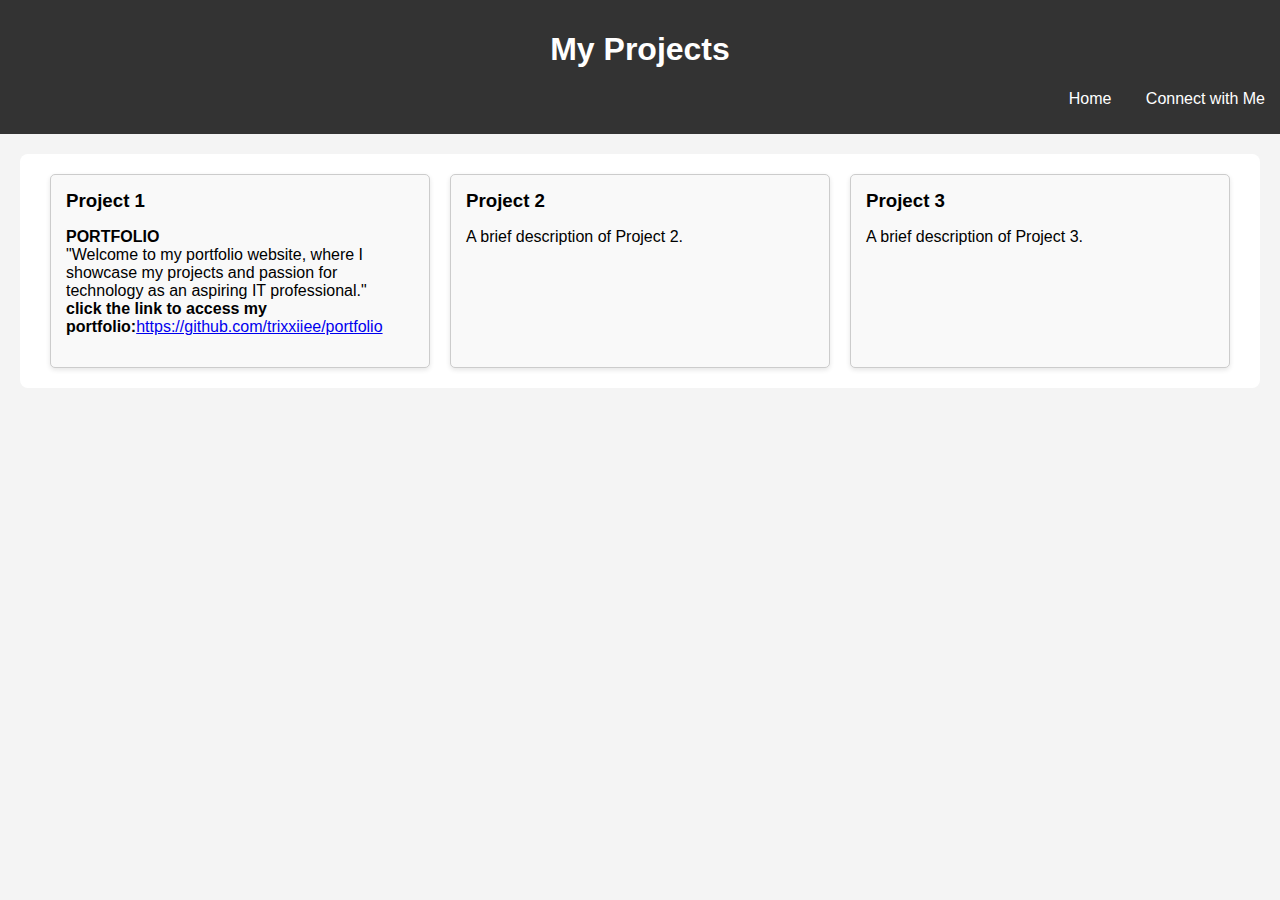
<file: projects.html>
<!DOCTYPE html>
<html lang="en">
<head>
    <meta charset="UTF-8">
    <title>My Projects</title>
    <link rel="stylesheet" href="projects.css">
</head>
<body>
    <header>
        <h1>My Projects</h1>
        <nav>
            <ul>
                <li><a href="index.html">Home</a></li>
                <li><a href="connect.html">Connect with Me</a></li>
            </ul>
        </nav>
    </header>

    <section id="projects">
        <div class="project">
            <h3>Project 1</h3>
            <b><p> PORTFOLIO <br> </b> 

"Welcome to my portfolio website, where I showcase my projects and passion for technology as an aspiring IT professional." <br>

<b>click the link to access my portfolio:</b><a href="https://github.com/trixxiiee/portfolio" target="_blank">https://github.com/trixxiiee/portfolio</a>
            </p>
        </div>
        <div class="project">
            <h3>Project 2</h3>
            <p>A brief description of Project 2.</p>
        </div>
        <div class="project">
            <h3>Project 3</h3>
            <p>A brief description of Project 3.</p>
        </div>
    </section>

    
    <script src="script.js"></script>
</body>
</html>
</file>
<file: projects.css>
body {
    font-family: Arial, sans-serif;
    margin: 0;
    padding: 0;
    background-color: #f4f4f4;
}

header {
    background: #333;
    color: #fff;
    padding: 10px 0;
    text-align: center;
}


nav ul {
    list-style: none;
    padding: 0;
    text-align: right;
}

nav ul li {
    display: inline;
    margin: 0 15px;
}

nav a {
    color: #fff;
    text-decoration: none;
}

section {
    padding: 20px;
    margin: 20px;
    background: #fff;
    border-radius: 8px;
}

.project {
    margin-bottom: 20px;
}

footer {
    text-align: center;
    padding: 10px 0;
    background: #333;
    color: #fff;
    position: relative;
    bottom: 0;
    width: 100%;
}



#projects {
    display: flex; /* Use flexbox to align items in a row */
    justify-content: space-between; /* Space items evenly */
    padding: 20px; /* Section padding */
}

.project {
    border: 1px solid #ccc; /* Border around project */
    border-radius: 5px; /* Rounded corners */
    padding: 15px; /* Inner padding */
    margin: 0 10px; /* Horizontal space between projects */
    flex: 1; /* Allow projects to grow equally */
    max-width: 30%; /* Limit width to prevent overflow */
    box-shadow: 0 2px 5px rgba(0, 0, 0, 0.1); /* Add a shadow for depth */
    background-color: #f9f9f9; /* Background color */
}

.project h3 {
    margin: 0; /* Remove margin from project title */
}
</file>
